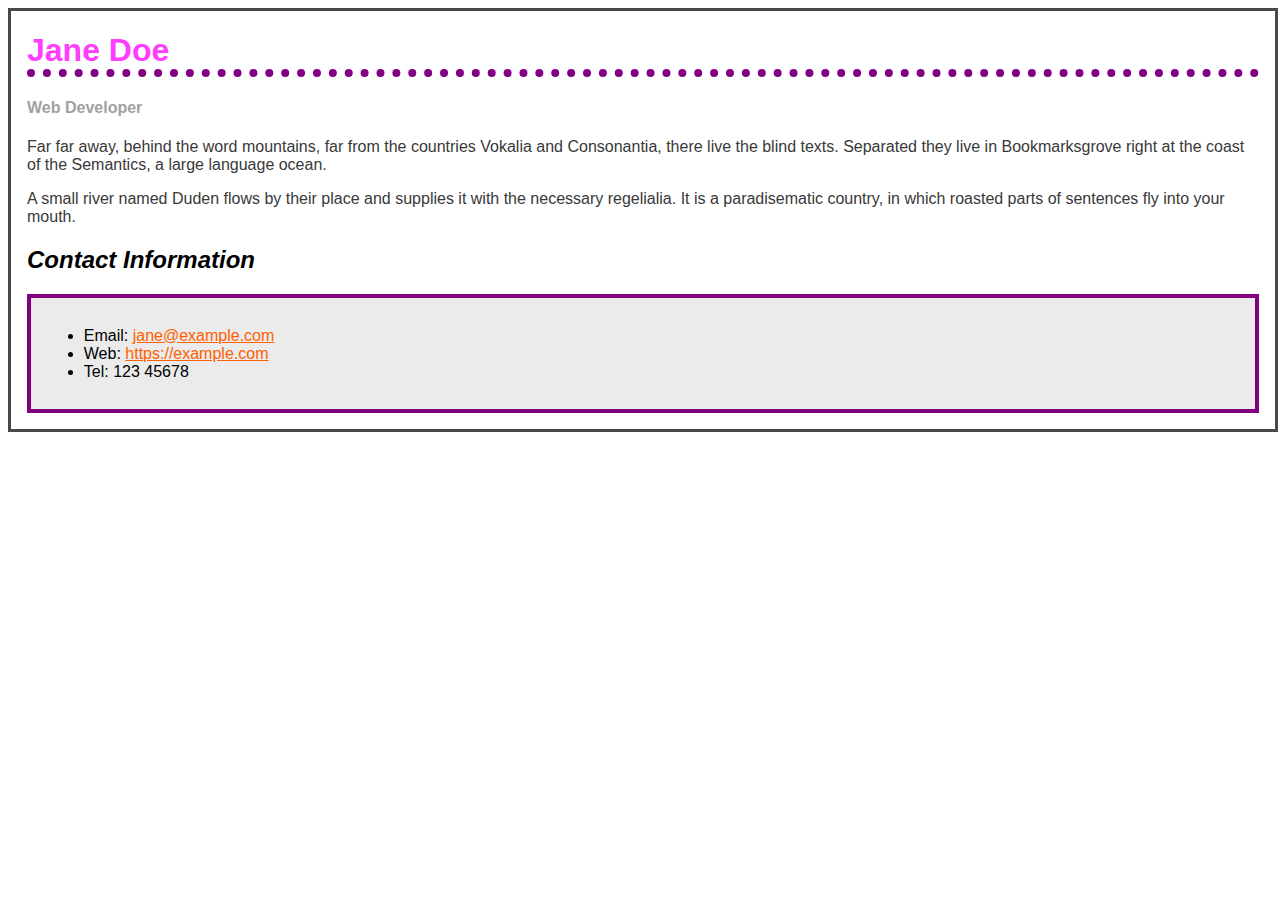
<file: WebDevTask/Biography-page/index.html>
<!DOCTYPE html>
<html lang="en">
  <head>
    <meta charset="UTF-8" />
    <meta name="viewport" content="width=device-width, initial-scale=1.0" />
    <title>Biography...</title>
  </head>
  <body>
    <style>
      body {
        font-family: Arial, Helvetica, sans-serif;
      }
      .container {
        width: 100%;
        border: 3px solid #494949;
      }
      .main {
        margin: 1rem;
      }
      h1 {
        text-transform: capitalize;
        color: #ff3dff;
        margin-bottom: 0;
      }
      h2 {
        font-style: italic;
      }
      h4 {
        text-transform: capitalize;
        font-weight: bold;
        color: #a1a1a1;
      }
      p {
        font-size: medium;
        color: #393939;
      }
      a {
        color: #ff6000;
      }
      a:hover {
        color: green;
      }
      .heading {
        border-bottom: 0.5rem dotted purple;
      }
      .bottom_section > div {
        padding: 0.8rem;
        border: 0.3rem solid purple;
        background-color: #ebebeb;
      }
    </style>
    <div class="container">
      <div class="main">
        <div class="heading">
          <h1>jane doe</h1>
        </div>
        <h4>Web Developer</h4>
        <div>
          <p>
            Far far away, behind the word mountains, far from the countries
            Vokalia and Consonantia, there live the blind texts. Separated they
            live in Bookmarksgrove right at the coast of the Semantics, a large
            language ocean.
          </p>
          <p>
            A small river named Duden flows by their place and supplies it with
            the necessary regelialia. It is a paradisematic country, in which
            roasted parts of sentences fly into your mouth.
          </p>
          <div>
            <div>
              <h2>Contact Information</h2>
            </div>
            <div class="bottom_section">
              <div>
                <ul>
                  <li>
                    Email: <a href="mailto:jane@example.com">jane@example.com</a>
                  </li>
                  <li>
                    Web: <a href="https://example.com/">https://example.com</a>
                  </li>
                  <li>Tel: 123 45678</li>
                </ul>
              </div>
            </div>
          </div>
        </div>
      </div>
    </div>
  </body>
</html>
</file>
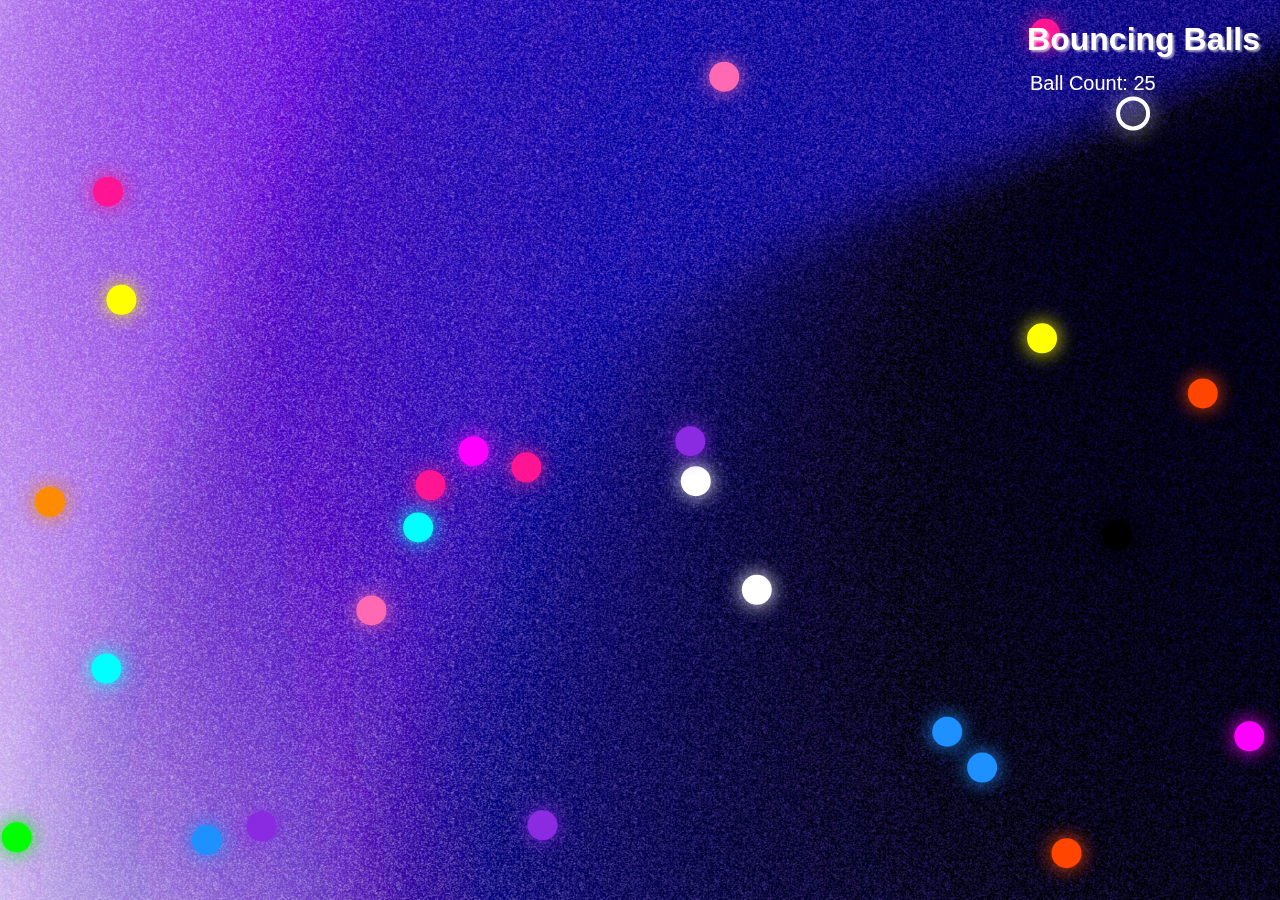
<file: WebDevTask/bouncingballs/index.html>
<!DOCTYPE html>
<html lang="en-US">
<head>
    <meta charset="utf-8">
    <meta name="viewport" content="width=device-width">
    <title>Bouncing Balls</title>
    <link rel="stylesheet" href="style.css">
</head>
<body>
    <h1>Bouncing Balls</h1>
    <canvas></canvas>
    <button id="restartBtn">Try Again</button> 
    <script src="script.js"></script>
</body>
</html>
</file>
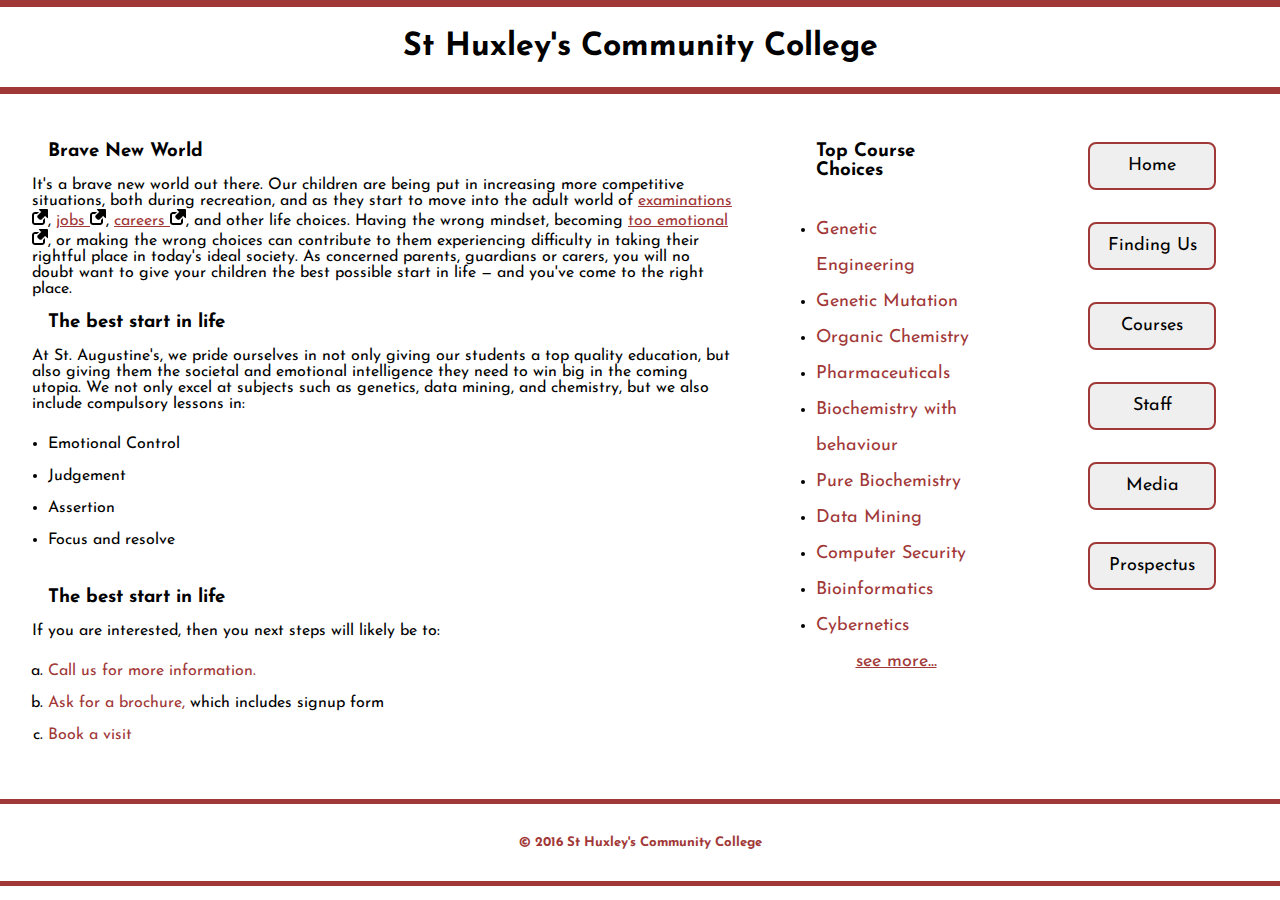
<file: WebDevTask/Community-School-Homepage/index.html>
<!DOCTYPE html>
<html lang="en">
  <head>
    <meta charset="UTF-8" />
    <meta name="viewport" content="width=device-width, initial-scale=1.0" />
    <title>St Huxley's Community College</title>
    <link rel="stylesheet" href="style.css" />
    <link rel="preconnect" href="https://fonts.googleapis.com" />
    <link rel="preconnect" href="https://fonts.gstatic.com" crossorigin />
    <link
      href="https://fonts.googleapis.com/css2?family=Josefin+Sans:ital,wght@0,100..700;1,100..700&family=Roboto&display=swap"
      rel="stylesheet" />
  </head>
  <body>
    <header id="heading"><h1>St Huxley's Community College</h1></header>
    <section>
      <article id="home">
        <div class="top-content">
          <h3>Brave New World</h3>
          <p>
            It's a brave new world out there. Our children are being put in
            increasing more competitive situations, both during recreation, and
            as they start to move into the adult world of
            <a href="https://simple.wikipedia.org/wiki/Examination"
              >examinations
              <img
                src="public/external-link-52.png"
                alt="examinations resource" /></a
            >,
            <a href="https://simple.wikipedia.org/wiki/Job"
              >jobs
              <img src="public/external-link-52.png" alt="jobs resource" /></a
            >,
            <a href="https://en.wikipedia.org/wiki/Career"
              >careers
              <img src="public/external-link-52.png" alt="career resource" /></a
            >, and other life choices. Having the wrong mindset, becoming
            <a href="https://en.wikipedia.org/wiki/Emotion"
              >too emotional
              <img
                src="public/external-link-52.png"
                alt="emotional resource" /></a
            >, or making the wrong choices can contribute to them experiencing
            difficulty in taking their rightful place in today's ideal society.
            As concerned parents, guardians or carers, you will no doubt want to
            give your children the best possible start in life — and you've come
            to the right place.
          </p>
        </div>
        <div class="middle-content">
          <h3>The best start in life</h3>
          <p>
            At St. Augustine's, we pride ourselves in not only giving our
            students a top quality education, but also giving them the societal
            and emotional intelligence they need to win big in the coming
            utopia. We not only excel at subjects such as genetics, data mining,
            and chemistry, but we also include compulsory lessons in:
          </p>
          <div class="list-section">
            <ul>
              <li>Emotional Control</li>
              <li>Judgement</li>
              <li>Assertion</li>
              <li>Focus and resolve</li>
            </ul>
          </div>
        </div>
        <div class="bottom-content">
          <h3>The best start in life</h3>
          <p>If you are interested, then you next steps will likely be to:</p>
          <div class="list-section">
            <ol type="a">
              <li><a href="#footer">Call us for more information.</a></li>
              <li>
                <a href="#footer">Ask for a brochure,</a> which includes signup
                form
              </li>
              <li><a href="#footer">Book a visit</a></li>
            </ol>
          </div>
        </div>
      </article>
      <article id="courses">
        <div class="top-content">
          <h3>Top Course Choices</h3>
          <div class="list-section course-section">
            <ul>
              <li><a href="">Genetic Engineering</a></li>
              <li><a href="">Genetic Mutation</a></li>
              <li><a href="">Organic Chemistry</a></li>
              <li><a href="">Pharmaceuticals</a></li>
              <li><a href="">Biochemistry with behaviour</a></li>
              <li><a href="">Pure Biochemistry</a></li>
              <li><a href="">Data Mining</a></li>
              <li><a href="">Computer Security</a></li>
              <li><a href="">Bioinformatics</a></li>
              <li><a href="">Cybernetics</a></li>
            </ul>
            <a href="#courses">see more...</a>
          </div>
        </div>
      </article>
      <article id="category">
        <div class="btn-section">
          <button>home</button>
          <button>finding us</button>
          <button>courses</button>
          <button>staff</button>
          <button>media</button>
          <button>prospectus</button>
        </div>
      </article>
    </section>
    <footer id="footer">
      <h5><a href="#heading">© 2016 St Huxley's Community College</a></h5>
    </footer>
  </body>
</html>
</file>
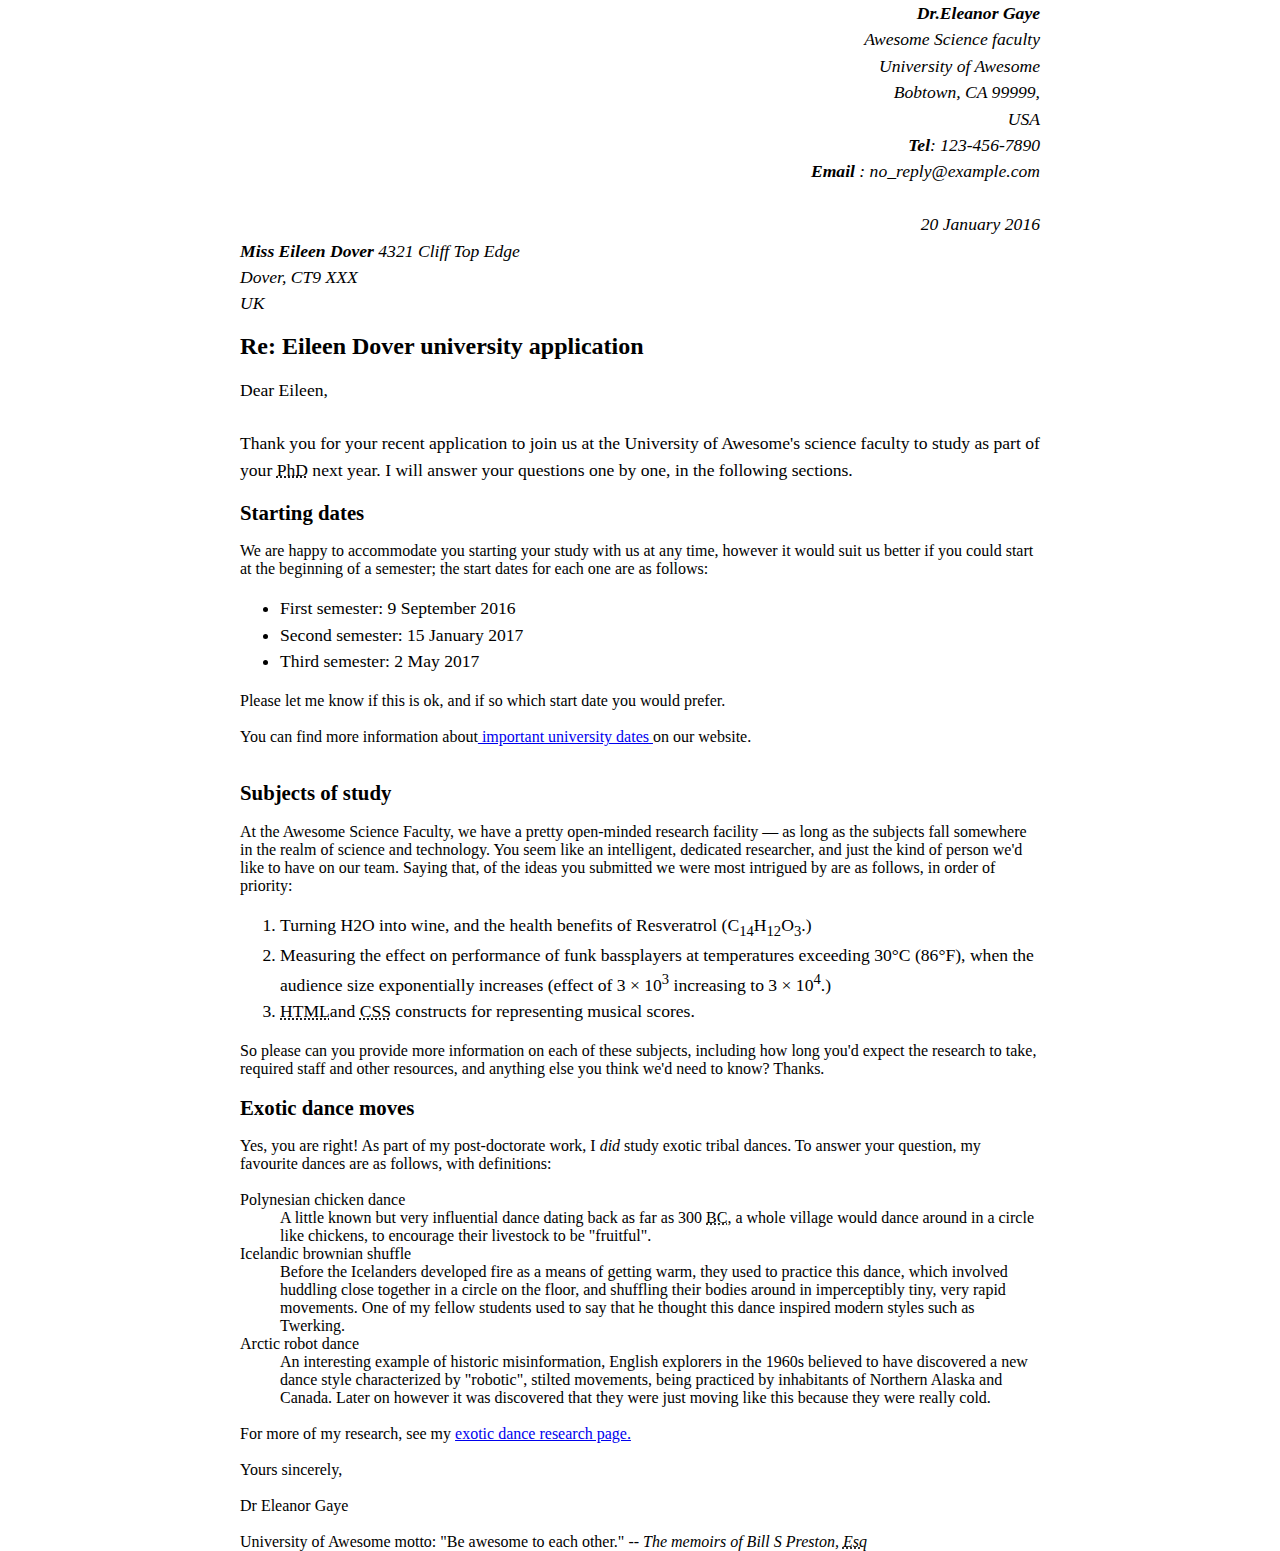
<file: WebDevTask/Marking-up-a-letter/index.html>
<!DOCTYPE html>
<html lang="en">
  <head>
    <meta charset="UTF-8" />
    <meta name="viewport" content="width=device-width, initial-scale=1.0" />
    <title>MarkUpLetter</title>
    <link rel="stylesheet" href="./style.css" />
  </head>
  <body>
    <div class="container">
      <div class="header">
        <address class="sender-column">
          <i
            ><strong>Dr.Eleanor Gaye </strong><br />
            Awesome Science faculty<br />
            University of Awesome<br />
            Bobtown, CA 99999,<br />
            USA<br />
            <strong>Tel</strong>: 123-456-7890<br />
            <strong>Email </strong>: no_reply@example.com</i
          ><br /><br />
          <time datetime="2016-01-20">20 January 2016</time><br />
        </address>
        <address>
          <i>
            <strong>Miss Eileen Dover</strong> 4321 Cliff Top Edge<br />
            Dover, CT9 XXX<br />
            UK<br
          /></i>
        </address>
      </div>
      <div class="content">
        <h1>Re: Eileen Dover university application</h1>

        <p>
          Dear Eileen,<br /><br />

          Thank you for your recent application to join us at the University of
          Awesome's science faculty to study as part of your
          <abbr
            title="Doctor of Philosophy
        "
            >PhD</abbr
          >
          next year. I will answer your questions one by one, in the following
          sections.<br />
        </p>

        <h2>Starting dates</h2>

        We are happy to accommodate you starting your study with us at any time,
        however it would suit us better if you could start at the beginning of a
        semester; the start dates for each one are as follows:<br />
        <ul>
          <li>
            <time datetime="2016-01-20">First semester: 9 September 2016</time>
          </li>
          <li>
            <time datetime="2016-01-20">Second semester: 15 January 2017</time>
          </li>
          <li><time datetime="2016-01-20">Third semester: 2 May 2017</time></li>
        </ul>
        Please let me know if this is ok, and if so which start date you would
        prefer. <br /><br />

        You can find more information about<a href="http://example.com">
          important university dates
        </a>
        on our website.<br /><br />

        <h2>Subjects of study</h2>

        At the Awesome Science Faculty, we have a pretty open-minded research
        facility — as long as the subjects fall somewhere in the realm of
        science and technology. You seem like an intelligent, dedicated
        researcher, and just the kind of person we'd like to have on our team.
        Saying that, of the ideas you submitted we were most intrigued by are as
        follows, in order of priority:
        <ol>
          <li>
            Turning H2O into wine, and the health benefits of Resveratrol
            (C<sub>14</sub>H<sub>12</sub>O<sub>3</sub>.)
          </li>
          <li>
            Measuring the effect on performance of funk bassplayers at
            temperatures exceeding 30°C (86°F), when the audience size
            exponentially increases (effect of 3 × 10<sup>3</sup> increasing to
            3 × 10<sup>4</sup>.)
          </li>
          <li>
            <abbr title="Hypertext Markup Language">HTML</abbr>and
            <abbr title="Cascading Style Sheets">CSS</abbr> constructs for
            representing musical scores.
          </li>
        </ol>
        So please can you provide more information on each of these subjects,
        including how long you'd expect the research to take, required staff and
        other resources, and anything else you think we'd need to know? Thanks.

        <h2>Exotic dance moves</h2>

        Yes, you are right! As part of my post-doctorate work, I
        <i>did</i> study exotic tribal dances. To answer your question, my
        favourite dances are as follows, with definitions:<br /><br />

        Polynesian chicken dance<br />
        <div class="exotic">
          A little known but very influential dance dating back as far as 300
          <abbr title="Before Christ">BC</abbr>, a whole village would dance
          around in a circle like chickens, to encourage their livestock to be
          "fruitful".
        </div>
        Icelandic brownian shuffle<br />
        <div class="exotic">
          Before the Icelanders developed fire as a means of getting warm, they
          used to practice this dance, which involved huddling close together in
          a circle on the floor, and shuffling their bodies around in
          imperceptibly tiny, very rapid movements. One of my fellow students
          used to say that he thought this dance inspired modern styles such as
          Twerking.
        </div>
        Arctic robot dance<br />
        <div class="exotic">
          An interesting example of historic misinformation, English explorers
          in the 1960s believed to have discovered a new dance style
          characterized by "robotic", stilted movements, being practiced by
          inhabitants of Northern Alaska and Canada. Later on however it was
          discovered that they were just moving like this because they were
          really cold.
        </div>
        <br />For more of my research, see my
        <a href="http://example.com">exotic dance research page.</a><br /><br />

        Yours sincerely,<br /><br />
        Dr Eleanor Gaye<br /><br />

        University of Awesome motto: "Be awesome to each other." --
        <i>The memoirs of Bill S Preston, <abbr title="Esquire">Esq</abbr></i>
      </div>
    </div>
  </body>
</html>
</file>
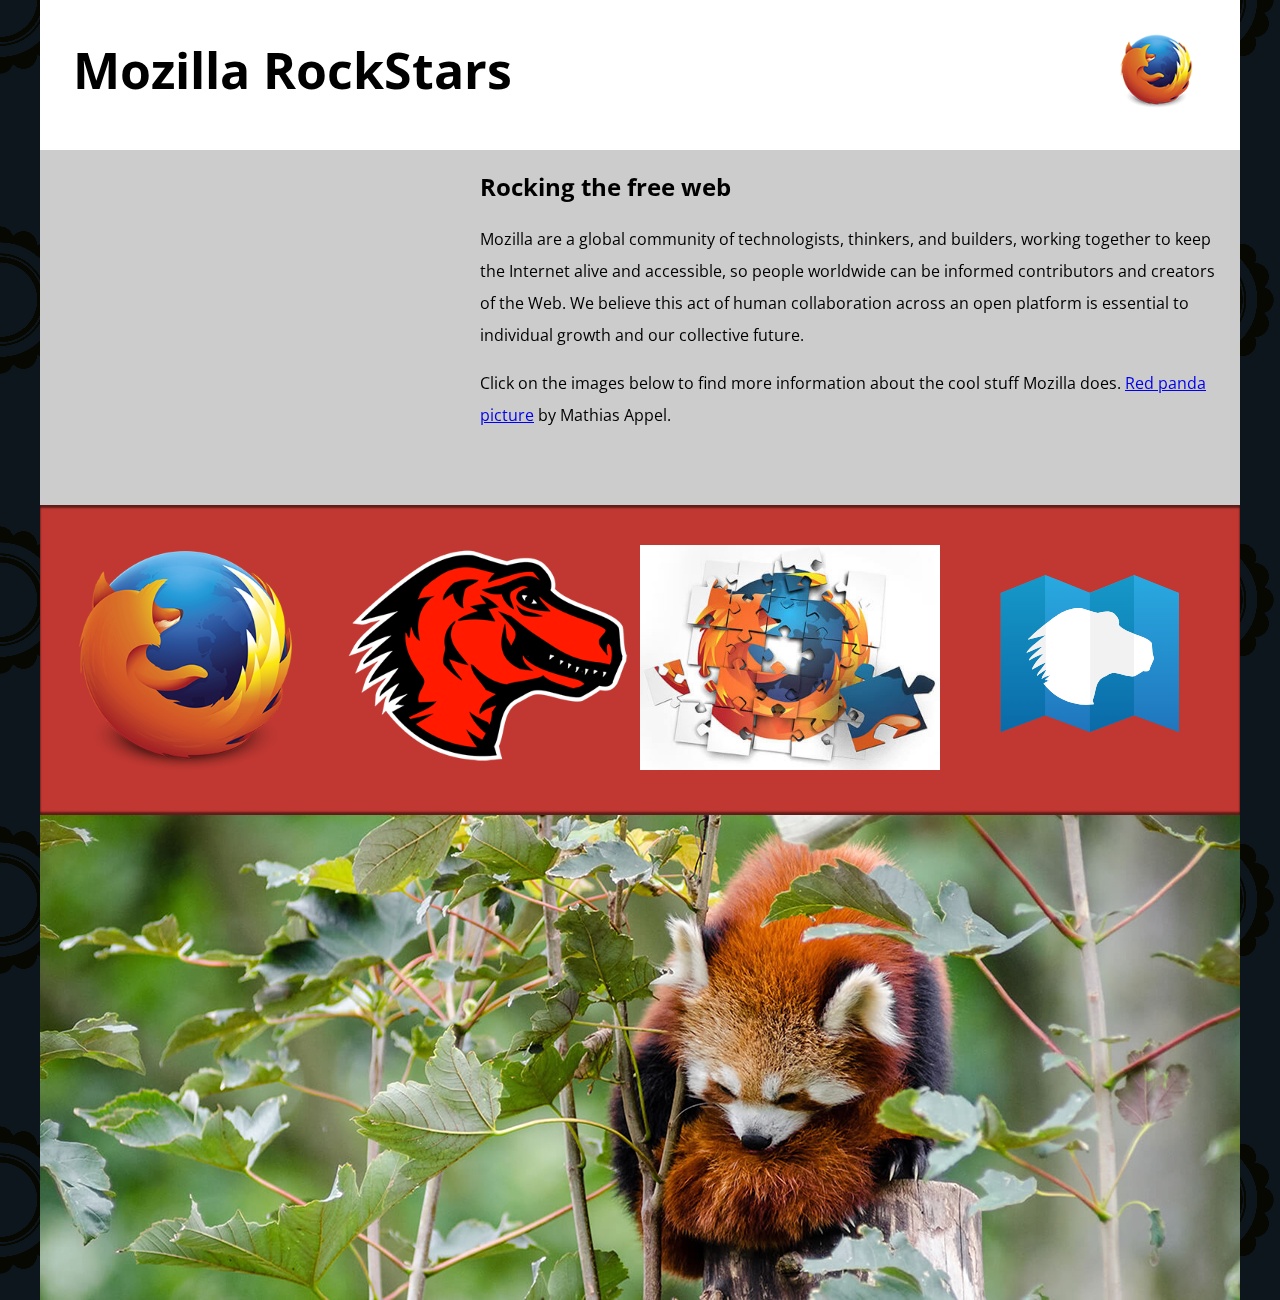
<file: WebDevTask/Mozilla-Splash-Page/index.html>
<!DOCTYPE html>
<html>
  <head>
    <meta charset="utf-8" />
    <meta name="viewport" content="width=device-width" />
    <link
      rel="shortcut icon"
      href="./assets/firefox_logo-only_RGB-120.png"
      type="image/x-icon" />
    <title>Mozilla RockStars splash page</title>
    <link
      href="https://fonts.googleapis.com/css?family=Open+Sans:400,700"
      rel="stylesheet"
      type="text/css" />
    <style>
      html {
        font-family: 'Open Sans', sans-serif;
        background: url(./assets/pattern.png);
      }
      body {
        width: 100%;
        max-width: 1200px;
        margin: 0 auto;
        background-color: white;
        position: relative;
      }
      header {
        height: 150px;
      }
      header img {
        width: 100px;
        position: absolute;
        right: 32.5px;
        top: 32.5px;
      }
      h1 {
        font-size: 50px;
        line-height: 140px;
        margin: 0 0 0 32.5px;
      }
      main {
        background: #ccc;
      }
      article {
        padding: 20px;
      }
      h2 {
        margin-top: 0;
      }
      p {
        line-height: 2;
      }
      iframe {
        float: left;
        margin: 0 20px 20px 0;
        max-width: 100%;
      }
      .further-info {
        clear: left;
        padding: 40px 0;
        background: #c13832;
        box-shadow: inset 0 3px 2px rgba(0, 0, 0, 0.5),
          inset 0 -3px 2px rgba(0, 0, 0, 0.5);
      }
      .further-info a {
        width: 25%;
        display: block;
        float: left;
      }
      .further-info img {
        max-width: 100%;
      }
      .clearfix {
        clear: both;
      }
      .red-panda img {
        display: block;
        max-width: 100%;
      }
    </style>
  </head>
  <body>
    <header>
      <h1>Mozilla RockStars</h1>
      <img src="./assets/firefox_logo-only_RGB-120.png" alt="firefox logo" />
    </header>
    <main>
      <article>
        <iframe
          width="400"
          height="315"
          src="https://www.youtube.com/embed/ojcNcvb1olg"
          title="YouTube video player"
          frameborder="0"
          allow="accelerometer; autoplay; clipboard-write; encrypted-media; gyroscope; picture-in-picture"
          allowfullscreen></iframe>

        <h2>Rocking the free web</h2>

        <p>
          Mozilla are a global community of technologists, thinkers, and
          builders, working together to keep the Internet alive and accessible,
          so people worldwide can be informed contributors and creators of the
          Web. We believe this act of human collaboration across an open
          platform is essential to individual growth and our collective future.
        </p>

        <p>
          Click on the images below to find more information about the cool
          stuff Mozilla does.
          <a href="https://www.flickr.com/photos/mathiasappel/21675551065/"
            >Red panda picture</a
          >
          by Mathias Appel.
        </p>
      </article>

      <div class="further-info">
        <a href="https://www.mozilla.org/en-US/firefox/new/">
          <img
            sizes="(max-width: 500px) 120px, 400px"
            src="./assets/firefox_logo-only_RGB-400.png"
            alt="firefox logo" />
        </a>
        <a href="https://www.mozilla.org/">
          <img
            sizes="(max-width: 500px) 120px, 400px"
            src="./assets/mozilla-dinosaur-head-400.png"
            alt="dinosaur head" />
        </a>
        <a href="https://addons.mozilla.org/">
          <img
            sizes="(max-width: 500px) 120px, 400px"
            src="./assets/firefox-addons-400.jpg"
            alt="firefox add-ons" />
        </a>
        <a href="https://developer.mozilla.org/en-US/">
          <img src="./assets/mdn.svg" alt="mdn" />
        </a>
        <div class="clearfix"></div>
      </div>
      <div class="red-panda">
        <picture>
          <source media="(max-width:600px)" src="./assets/red-panda-600.jpg" />
          <img src="./assets/red-panda-1200.jpg" alt="red panda" />
        </picture>
      </div>
    </main>
  </body>
</html>
</file>
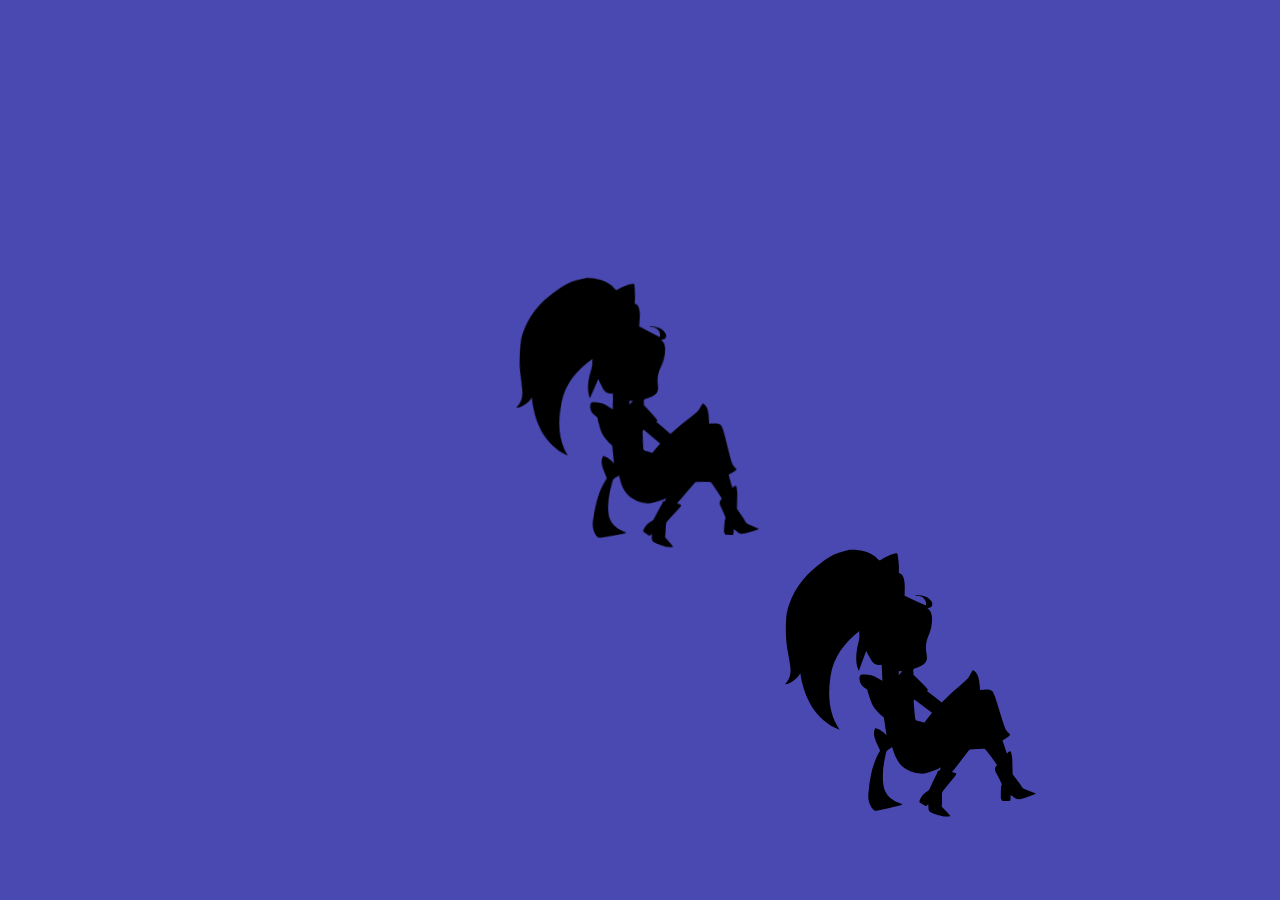
<file: WebDevTask/SequencingAnimation/index.html>
<!DOCTYPE html>
<html lang="en-US">
  <head>
    <meta charset="UTF-8" />
    <meta name="viewport" content="width=device-width" />
    <title>Sequencing animations</title>
    <script type="text/javascript" src="main.js" defer></script>
    <link href="style.css" rel="stylesheet" />
  </head>
  <body>
    <div id="alice-container">
      <img
        id="alice1"
        src="alice.svg"
        role="img"
        alt="silhouette of crouching long haired character in dress and short boots"
      />
      <img
        id="alice2"
        src="alice.svg"
        role="img"
        alt="silhouette of crouching long haired character in dress and short boots"
      />
      <img
        id="alice3"
        src="alice.svg"
        role="img"
        alt="silhouette of crouching long haired character in dress and short boots"
      />
    </div>
  </body>
</html>
</file>
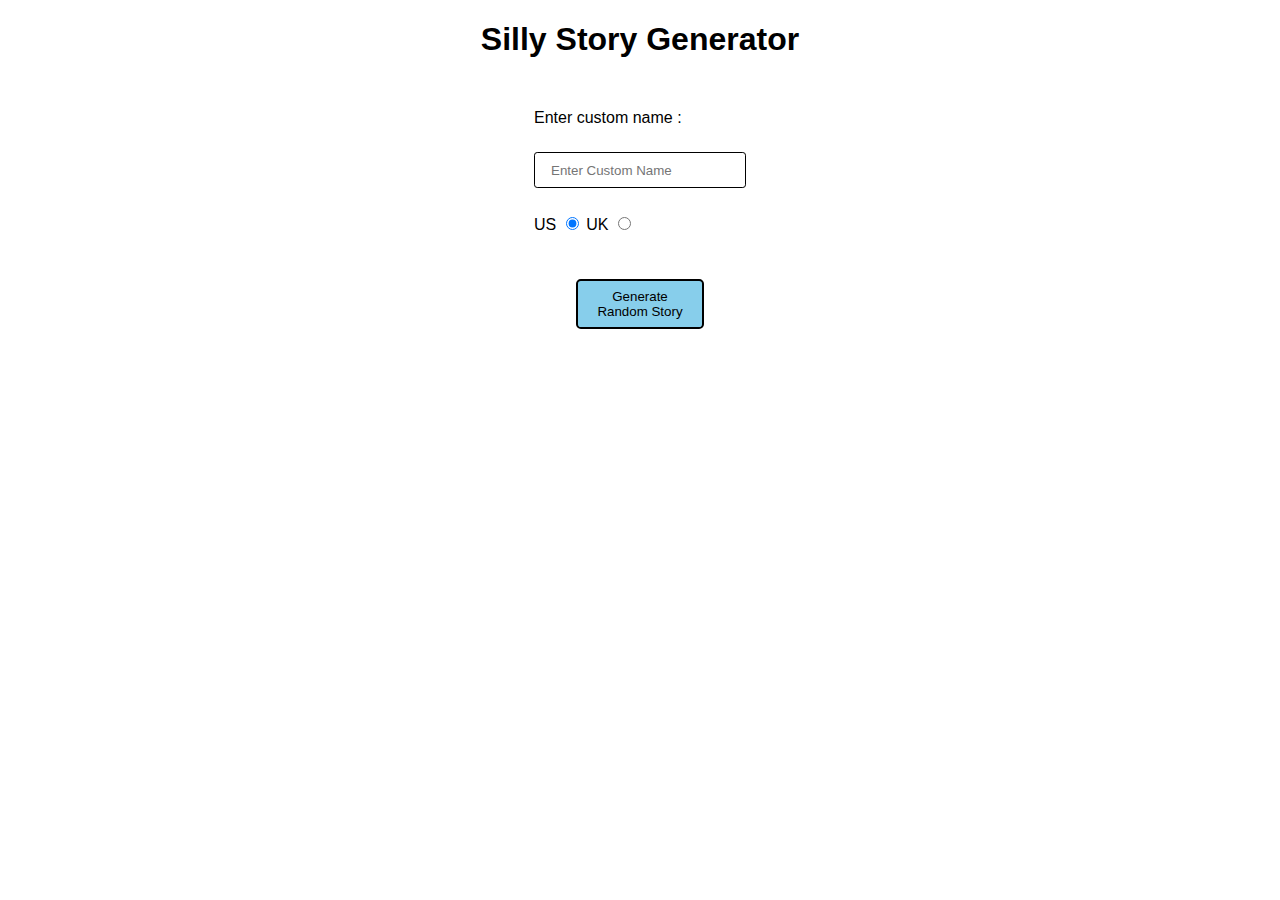
<file: WebDevTask/Silly-Story-Generator/index.html>
<!DOCTYPE html>
<html lang="en">
  <head>
    <meta charset="UTF-8" />
    <meta name="viewport" content="width=device-width, initial-scale=1.0" />
    <title>Silly Story Generator</title>
  </head>
  <body>
    <style>
      :root {
        --black: #000000;
      }
      body {
        margin: 0;
        padding: 0;
        box-sizing: border-box;
        font-family: helvetica, sans-serif;
      }
      .container {
        width: 100%;
        height: 100vh;
      }
      .container .main {
        display: flex;
        align-items: center;
        justify-content: center;
        flex-direction: column;
      }
      .container .input-field {
        display: flex;
        flex-direction: column;
        padding: 1rem;
      }
      .container .input-field > * {
        margin: 0.8rem;
      }
      .container .input-field input[type='text'] {
        width: 12rem;
        height: 2rem;
        border-radius: 0.2rem;
        border: 1px solid var(--black);
        padding-left: 1rem;
      }
      .container .main p {
        padding: 1rem;
        visibility: hidden;
        max-width: 25rem;
        background-color: var(--black);
        color: white;
        border-radius: 0.5rem;
      }
      button {
        width: 8rem;
        background-color: skyblue;
        color: var(--black);
        border: 2px solid var(--black);
        border-radius: 0.3rem;
        margin: 1rem;
        padding: 0.5rem;
      }
    </style>
    <div class="container">
      <div class="main">
        <div class="heading">
          <h1>Silly Story Generator</h1>
        </div>
        <div class="input-field">
          <label for="">Enter custom name : </label>
          <input type="text" id="customname" placeholder="Enter Custom Name" />
          <div>
            <label for="">US</label>
            <input id="us" type="radio" name="ukus" value="us" checked />
            <label for="">UK</label>
            <input id="uk" type="radio" name="ukus" value="uk" />
          </div>
        </div>
        <button class="randomize">Generate Random Story</button>
        <p class="story"></p>
      </div>
    </div>
    <script src="./script.js"></script>
  </body>
</html>
</file>
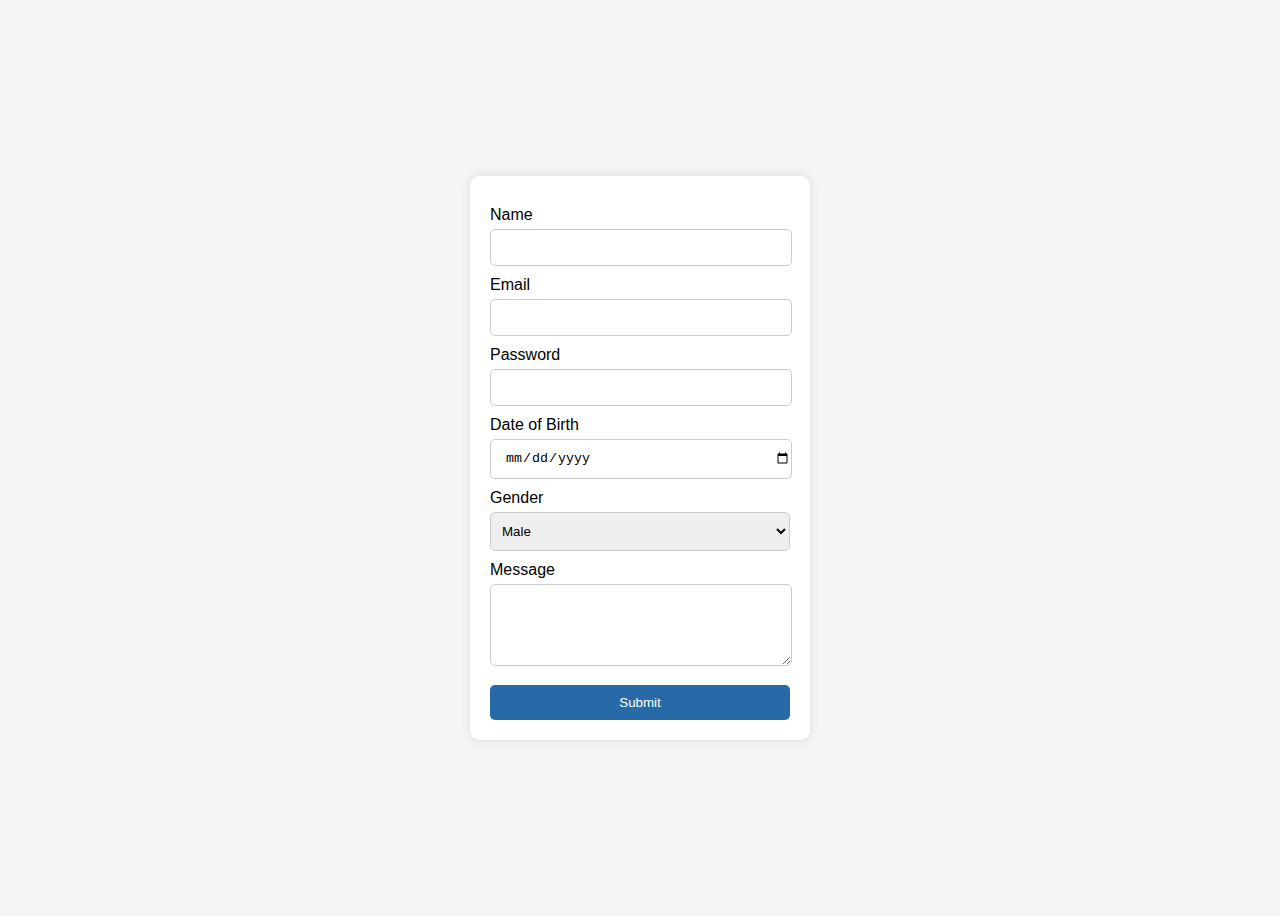
<file: WebDevTask/web-forms/index.html>
<!DOCTYPE html>
<html lang="en">
  <head>
    <meta charset="UTF-8" />
    <meta name="viewport" content="width=device-width, initial-scale=1.0" />
    <title>Web Form Practice</title>
    <link rel="stylesheet" href="styles.css" />
    <script>
      function validateForm(event) {
        event.preventDefault();
        let name = document.getElementById("name").value;
        let email = document.getElementById("email").value;
        let password = document.getElementById("password").value;
        let dob = document.getElementById("dob").value;
        let message = document.getElementById("message").value;

        if (!/^[^\s@]+@[^\s@]+\.[^\s@]+$/.test(email)) {
          alert("Invalid email format.");
          return;
        }
        if (password.length < 6) {
          alert("Password must be at least 6 characters long.");
          return;
        }

        alert("Form submitted successfully!");
      }
    </script>
  </head>
  <body>
    <form onsubmit="validateForm(event)">
      <label for="name">Name</label>
      <input type="text" id="name" name="name" required />
      <label for="email">Email</label>
      <input type="email" id="email" name="email" required />
      <label for="password">Password</label>
      <input type="password" id="password" name="password" required />
      <label for="dob">Date of Birth</label>
      <input type="date" id="dob" name="dob" required />
      <label for="gender">Gender</label>
      <select id="gender" name="gender">
        <option value="male">Male</option>
        <option value="female">Female</option>
        <option value="other">Other</option>
      </select>
      <label for="message">Message</label>
      <textarea id="message" name="message" rows="4"></textarea>
      <button type="submit">Submit</button>
    </form>
  </body>
</html>
</file>
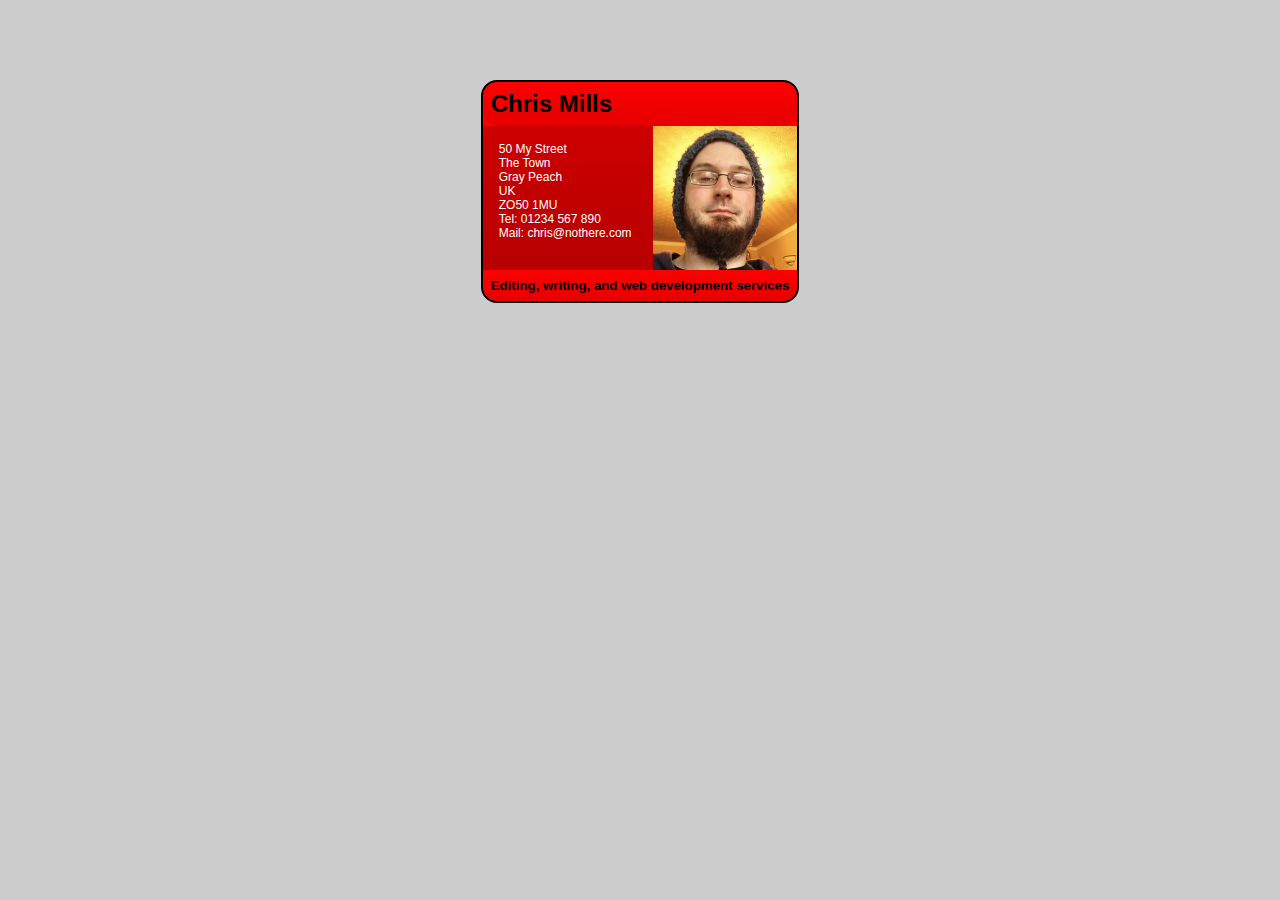
<file: WebDevTask/Web-fundamentalCSS/index.html>
<!DOCTYPE html>
<html lang="en">
  <head>
    <meta charset="UTF-8" />
    <meta name="viewport" content="width=device-width, initial-scale=1.0" />
    <title>Web Fundamentals CSS</title>
    <link rel="stylesheet" href="style.css" />
  </head>
  <body>
    <div id="container">
      <div id="card">
        <header id="cart-title">
          <h2>Chris Mills</h2>
        </header>
        <article id="card-content">
          <p>
            50 My Street <br />
            The Town<br />
            Gray Peach<br />
            UK<br />
            ZO50 1MU<br />
            Tel: 01234 567 890<br />
            Mail: chris@nothere.com
          </p>
          <img
            src="public/chris.jpg"
            alt="A picture of Chris - a man with glasses, a beard, and a silly wooly hat" />
        </article>
        <footer id="card-footer">
          <h5>Editing, writing, and web development services</h5>
        </footer>
      </div>
    </div>
  </body>
</html>
</file>
<file: WebDevTask/bouncingballs/style.css>
html,
body {
  margin: 0;
  height: 100%;
}

html {
  font-family: "Helvetica Neue", Helvetica, Arial, sans-serif;
}

body {
  overflow: hidden;
  height: inherit;
}

canvas {
  display: block;
}

canvas {
  display: block;
  background: url("./magicpattern.jpg") no-repeat center center fixed;
  background-size: cover;
}

h1 {
  font-size: 2rem;
  position: absolute;
  top: 0;
  right: 0;
  padding-right: 20px;
  color: white;
  text-shadow: 2px 2px 2px rgba(255, 255, 255, 0.582);
}

#restartBtn {
  position: absolute;
  top: 50%;
  left: 50%;
  transform: translate(-50%, -50%);
  padding: 15px 30px;
  font-size: 20px;
  font-weight: bold;
  background: #0084ff;
  color: white;
  border: none;
  border-radius: 10px;
  cursor: pointer;
  display: none;
  box-shadow: 0px 0px 10px #0084ff;
  transition: 0.3s;
}

#restartBtn:hover {
  background: #3ba0ff;
  box-shadow: 0px 0px 20px #3ba0ff;
}
</file>
<file: WebDevTask/Community-School-Homepage/style.css>
* {
  margin: 0;
  padding: 0;
  box-sizing: border-box;
  font-family: 'Josefin Sans', sans-serif;
}
:root {
  --main-theme: #a13838;
}
a {
  color: var(--main-theme);
}
img {
  width: 1rem;
  height: 1rem;
}
h3 {
  margin: 1rem;
}
p {
  font-size: medium;
}
header {
  padding: 1.5rem;
  text-align: center;
  border-top: 7px solid var(--main-theme);
  border-bottom: 7px solid var(--main-theme);
}
article {
  padding: 2rem;
}
section {
  display: grid;
  grid-template-columns: 3fr 1fr 1fr;
}
.list-section {
  padding: 1rem;
  line-height: 2;
}
.list-section ol li a {
  text-decoration: none;
}
.course-section {
  line-height: 2;
  font-size: large;
  display: flex;
  align-items: center;
  justify-content: center;
  flex-direction: column;
}
.course-section ul li a {
  text-decoration: none;
}
button {
  width: 8rem;
  height: 3rem;
  border-radius: 0.5rem;
  border: 2px solid var(--main-theme);
  text-transform: capitalize;
  margin: 1rem;
  font-size: large;
  transition: background-color 0.2s ease-out;
}
button:hover {
  background-color: var(--main-theme);
  color: white;
  cursor: pointer;
  box-shadow: 3px 3px 8px #9b9a9acc;
}
.btn-section {
  display: flex;
  flex-direction: column;
  align-items: center;
  justify-content: center;
}
footer {
  padding: 2rem;
  color: gray;
  text-align: center;
  border-top: 5px solid var(--main-theme);
  border-bottom: 5px solid var(--main-theme);
}
footer h5 a {
  text-decoration: none;
}
@media (max-width: 768px) {
  section {
    display: block;
  }
  .btn-section {
    flex-direction: row;
    flex-wrap: wrap;
  }
  .course-section {
    align-items: start;
    padding-left: 3rem;
  }
}
body::-webkit-scrollbar {
  width: 1rem;
}
body::-webkit-scrollbar-track {
  background: rgb(48, 48, 48);
}
body::-webkit-scrollbar-thumb {
  background-color: rgba(121, 121, 121, 0.466);
  border-radius: 1rem;
  border: 3px solid rgb(48, 48, 48);
}
</file>
<file: WebDevTask/Marking-up-a-letter/style.css>
body {
  max-width: 800px;
  margin: 0 auto;
}

.sender-column {
  text-align: right;
}

h1 {
  font-size: 1.5em;
}

h2 {
  font-size: 1.3em;
}

p,
ul,
ol,
dl,
address {
  font-size: 1.1em;
}

p,
li,
dd,
dt,
address {
  line-height: 1.5;
}
.exotic {
  padding-left: 40px;
}
</file>
<file: WebDevTask/SequencingAnimation/style.css>
body {
  background: #4a49b1;
  display: flex;
  justify-content: center;
}

#alice-container {
  width: 90vh;
  display: grid;
  place-items: center;
  grid-template-areas:
    "a1 . ."
    ". a2 ."
    ". . a3";
}

#alice1 {
  grid-area: a1;
}

#alice2 {
  grid-area: a2;
}

#alice3 {
  grid-area: a3;
}
</file>
<file: WebDevTask/web-forms/styles.css>
body {
  font-family: Arial, sans-serif;
  background-color: #f4f4f4;
  display: flex;
  justify-content: center;
  align-items: center;
  height: 100vh;
}

form {
  background: #fff;
  padding: 20px;
  border-radius: 10px;
  box-shadow: 0 0 10px rgba(0, 0, 0, 0.1);
  width: 300px;
}

label {
  display: block;
  margin-top: 10px;
}

input,
select,
textarea {
  width: 100%;
  padding: 10px 0 10px 0;
  margin-top: 5px;
  border: 1px solid #ccc;
  border-radius: 5px;
}

input,
select {
  text-indent: 7px;
}

button {
  margin-top: 15px;
  width: 100%;
  padding: 10px;
  background: #286aa7;
  color: white;
  border: none;
  border-radius: 5px;
  cursor: pointer;
}

button:hover {
  background: #215f88;
}
</file>
<file: WebDevTask/Web-fundamentalCSS/style.css>
* {
  margin: 0;
  padding: 0;
  box-sizing: border-box;
  font-family: 'Helvetica neue', Arial, 'sans serif';
}
:root {
  ---t2b: linear-gradient(to bottom, rgba(0, 0, 0, 0), rgba(0, 0, 0, 0.1));
}
html {
  background-color: #ccc;
}
p {
  margin: 1rem;
  font-size: 12px;
  color: white;
}
img {
  width: 9rem;
}
#container {
  width: 100%;
  display: flex;
  align-items: center;
  justify-content: center;
}
#card {
  background-color: red;
  border: 2px solid #000000;
  border-radius: 1rem;
  margin-top: 5rem;
}
#cart-title {
  padding: 0.5rem;
  background-image: var(---t2b);
  border-radius: 1rem;
}
#card-content {
  display: flex;
  justify-content: space-between;
  background-image: var(---t2b);
  background-color: rgba(0, 0, 0, 0.2);
}
#card-footer {
  padding: 0.5rem;
  background-image: var(---t2b);
  border-radius: 1rem;
}
</file>
